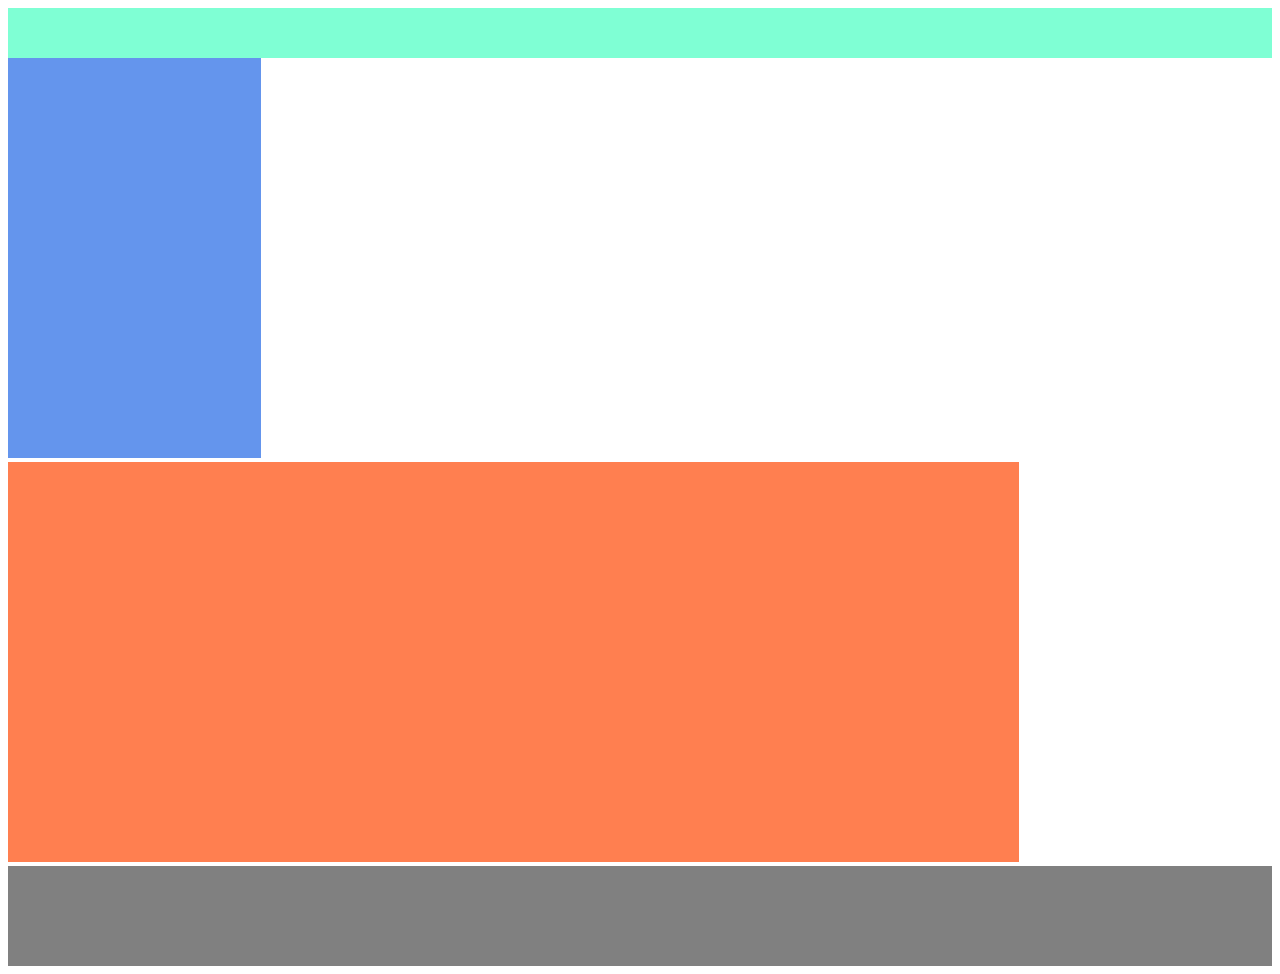
<file: layout1/layout1.html>
<!DOCTYPE html>
<html lang="en">
  <head>
    <meta charset="UTF-8" />
    <meta http-equiv="X-UA-Compatible" content="IE=edge" />
    <meta name="viewport" content="width=device-width, initial-scale=1.0" />
    <link rel="stylesheet" href="layout1.css" />
    <title>Document</title>
  </head>
  <body>
    <div class="container">
      <div class="header"></div>
      <div class="left-menu"></div>
      <div class="right"></div>
      <div class="footer"></div>
    </div>
  </body>
</html>

<!-- 
float 사용 레이아웃 만들기
float는 붕 띄워준다 
그래서 다른 tag가 겹쳐있을 수 있다

겹쳐있는 거 찾을 때 float 속성 다음에
clear : both 주면된다
-->

<!-- 
inline block : 내 크기만큼 차지 
inline block 사용시 공백제거
1. 태그 사이에 주석달기
2. 부모태그에 font-size : 0px

inline block안에 p태그로 글 쓰면 정렬이 이상해짐
why : 글씨를 쓰면 baseline 이라는게 존재함
baseline이 옆에 존재하면 lnline-block 요소들이 baseline 위에 오려고 함
그래서 class="left" box가 "안녕하세요"랑 같은 baseline에 있음 
해결 : vertical-align : top;
상하정렬 사용
-->
</file>
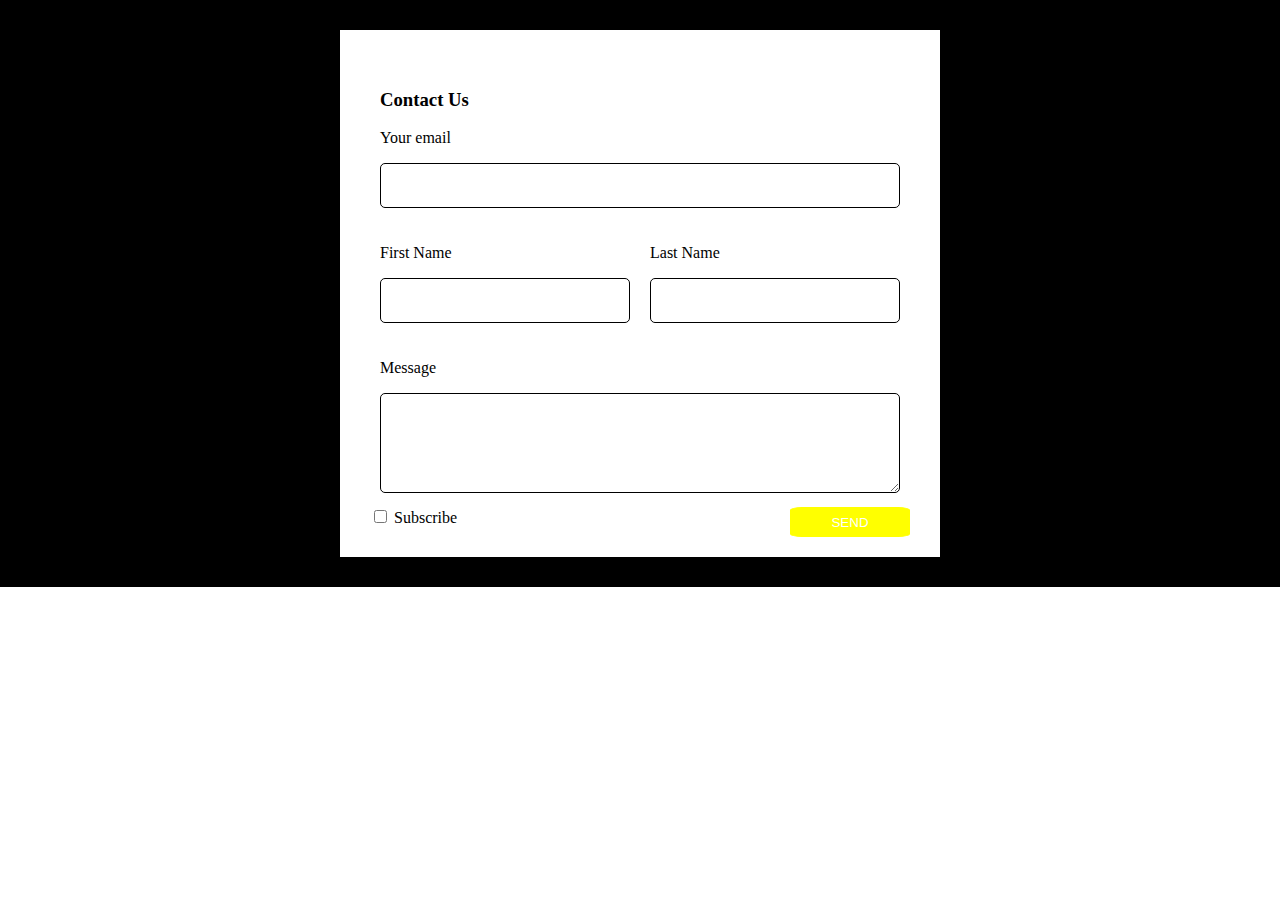
<file: layout2/layoutAssign2.html>
<!DOCTYPE html>
<html lang="en">
  <head>
    <meta charset="UTF-8" />
    <meta http-equiv="X-UA-Compatible" content="IE=edge" />
    <meta name="viewport" content="width=device-width, initial-scale=1.0" />
    <link rel="stylesheet" href="layoutAssign2.css" />
    <link rel="stylesheet" href="../main.css" />
    <title>Document</title>
  </head>
  <body>
    <div class="form-background">
      <div class="form-white">
        <form>
          <div class="w-100">
            <h3>Contact Us</h3>
            <p>Your email</p>
            <input class="form-input" type="email" />
          </div>
          <div class="w-50">
            <p>First Name</p>
            <input class="form-input" type="text" />
          </div>
          <div class="w-50">
            <p>Last Name</p>
            <input class="form-input" type="text" />
          </div>
          <div style="clear: both"></div>
          <div class="w-100">
            <p>Message</p>
            <textarea class="form-input form-long"></textarea>
          </div>
          <div>
            <input id="sub" type="checkbox" />
            <label for="sub">Subscribe</label>
            <button class="yellow-button">SEND</button>
          </div>
        </form>
      </div>
    </div>
  </body>
</html>
</file>
<file: layout1/layout1.css>
.img {
  width: 200px;
  margin-left: 30px;

  /* 이미지 가운데 정렬 */
  display: block;
  margin-left: auto;
  margin-right: auto;
}

.box {
  width: 50vh;
  height: 20vh;
  background-color: cadetblue;
  padding: 40px;
  border: 2px solid black;
  border-radius: 15px;

  /* <div>는 display : block 기본으로 있음 */
  /* block은 가로행 전부 차지 */
  margin-left: auto;
  margin-right: auto;

  font-size: 20px;
  color: white;
  box-shadow: 5px 5px black;
}

.layout1 {
  width: 800px;
}

.header {
  width: 100%;
  height: 50px;
  background: aquamarine;
}

.left-menu {
  /* 부모 태그의 30% */
  width: 20%;
  height: 400px;
  background: cornflowerblue;
  /* float: left; */
  display: inline-block;
}

.right {
  width: 80%;
  height: 400px;
  background: coral;
  /* float: left; */
  display: inline-block;
}

.footer {
  width: 100%;
  height: 100px;
  background-color: grey;
  /* clear: both; */
}
</file>
<file: layout2/layoutAssign2.css>
.form-background {
  background-color: black;
  padding: 30px;
}

.form-white {
  background-color: white;
  padding: 30px;
  width: 80%;
  max-width: 600px;
  margin: auto;
}

/* border-box 유용하게 쓰임 */
.form-input {
  width: 100%;
  padding: 10px;
  font-size: 20px;
  border: 1px solid black;
  border-radius: 5px;
  box-sizing: border-box;
}

.w-50 {
  width: 50%;
  float: left;
  padding: 10px;
}

.w-100 {
  width: 100%;
  padding: 10px;
}

.form-long {
  height: 100px;
}

.yellow-button {
  width: 120px;
  height: 30px;
  color: white;
  padding: 5px;
  display: block;
  margin-left: auto;
  float: right;
  background-color: yellow;
  border-radius: 10%;
  border: solid 1px yellow;
}
</file>
<file: main.css>
div,
input,
textarea {
  box-sizing: border-box;
}

body {
  margin: 0px;
}
</file>
